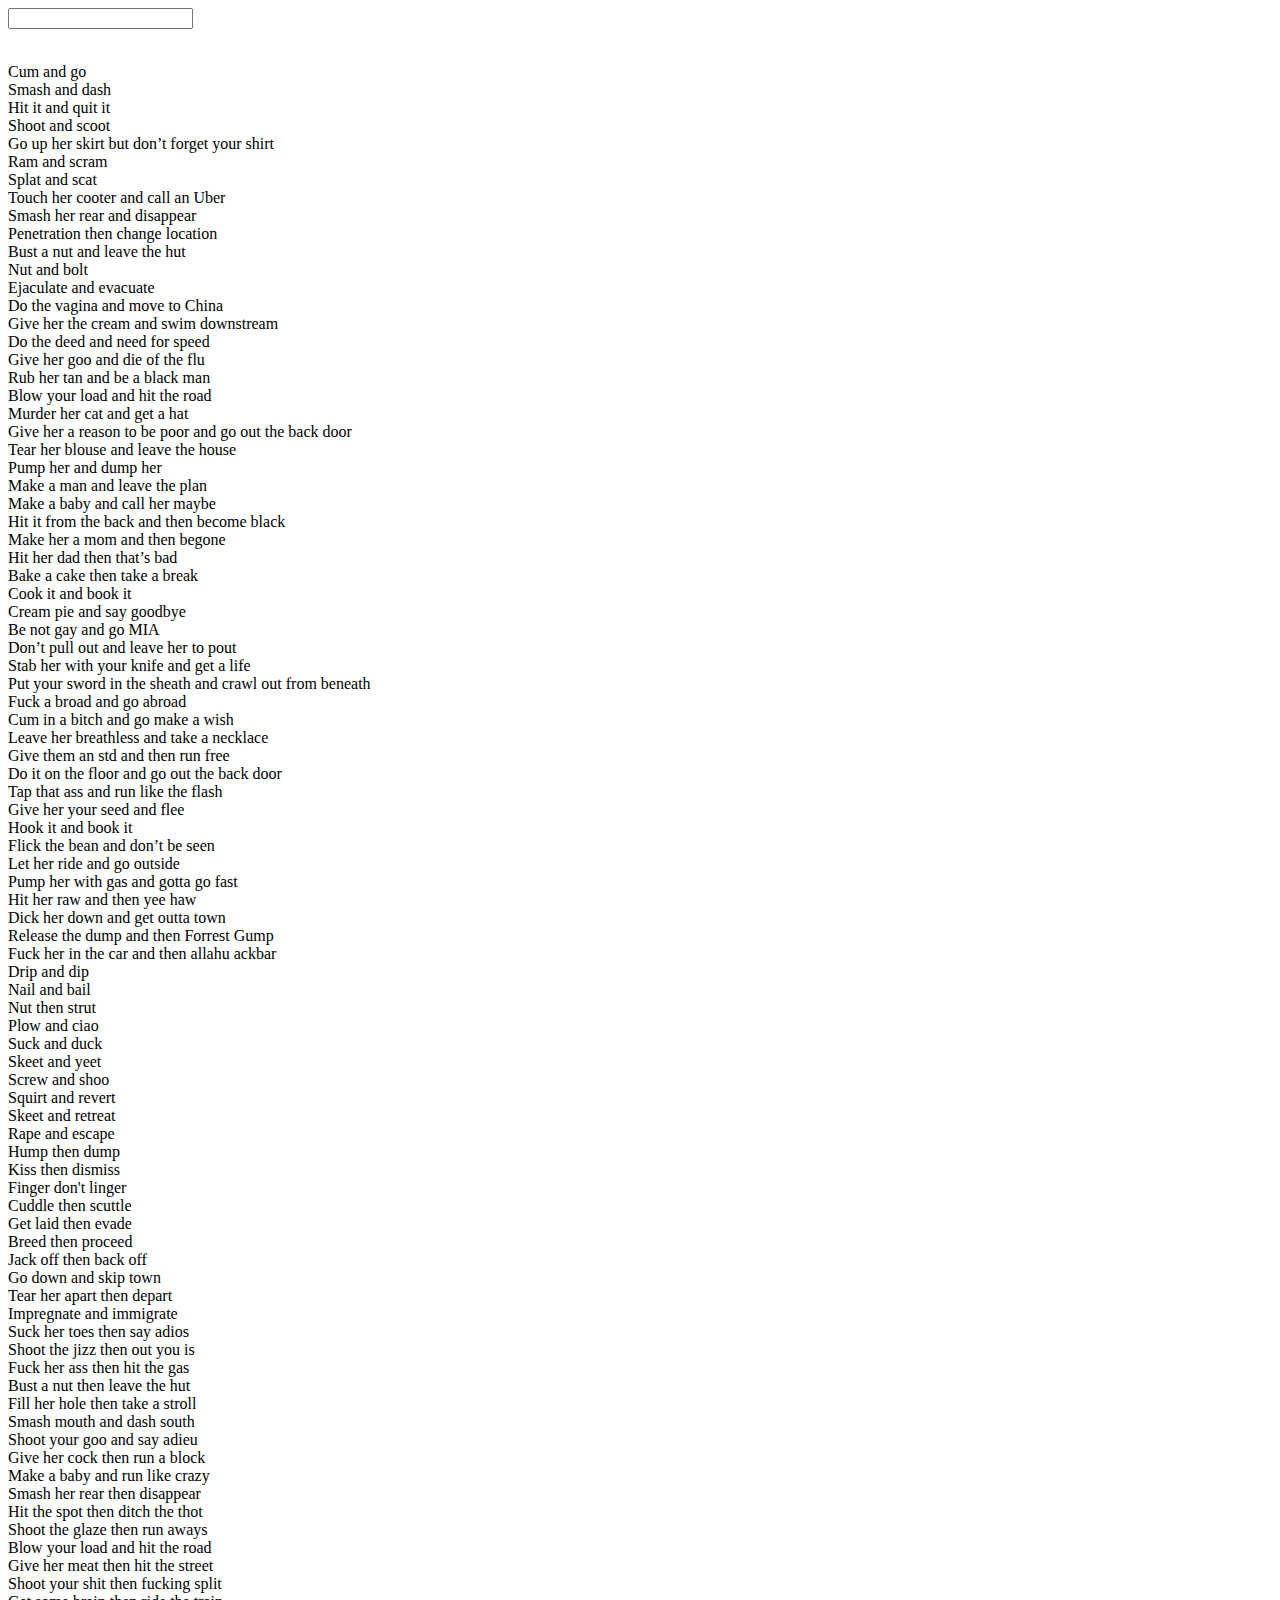
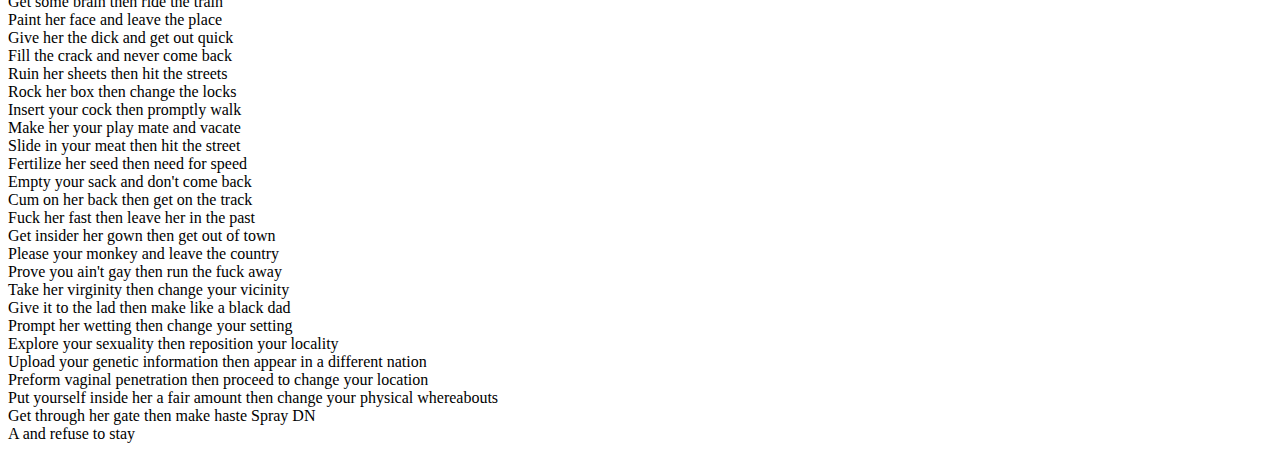
<file: test.html>
<!DOCTYPE html>
<html lang="en">

<head>
    <meta charset="UTF-8">
    <meta http-equiv="X-UA-Compatible" content="IE=edge">
    <meta name="viewport" content="width=device-width, initial-scale=1.0">
    <title>Document</title>
</head>

<body>
    <input type="text" id="in">
    <p id="out"></p>
</body>
<script>
    out = "";
    text = "Cum and go Smash and dash Hit it and quit it Shoot and scoot Go up her skirt but don’t forget your shirt Ram and scram Splat and scat Touch her cooter and call an Uber Smash her rear and disappear Penetration then change location Bust a nut and leave the hut Nut and bolt Ejaculate and evacuate Do the vagina and move to China Give her the cream and swim downstream Do the deed and need for speed Give her goo and die of the flu Rub her tan and be a black man Blow your load and hit the road Murder her cat and get a hat Give her a reason to be poor and go out the back door Tear her blouse and leave the house Pump her and dump her Make a man and leave the plan Make a baby and call her maybe Hit it from the back and then become black Make her a mom and then begone Hit her dad then that’s bad Bake a cake then take a break Cook it and book it Cream pie and say goodbye Be not gay and go MIA Don’t pull out and leave her to pout Stab her with your knife and get a life Put your sword in the sheath and crawl out from beneath Fuck a broad and go abroad Cum in a bitch and go make a wish Leave her breathless and take a necklace Give them an std and then run free Do it on the floor and go out the back door Tap that ass and run like the flash Give her your seed and flee Hook it and book it Flick the bean and don’t be seen Let her ride and go outside Pump her with gas and gotta go fast Hit her raw and then yee haw Dick her down and get outta town Release the dump and then Forrest Gump Fuck her in the car and then allahu ackbar Drip and dip Nail and bail Nut then strut Plow and ciao Suck and duck Skeet and yeet Screw and shoo Squirt and revert Skeet and retreat Rape and escape Hump then dump Kiss then dismiss Finger don't linger Cuddle then scuttle Get laid then evade Breed then proceed Jack off then back off Go down and skip town Tear her apart then depart Impregnate and immigrate Suck her toes then say adios Shoot the jizz then out you is Fuck her ass then hit the gas Bust a nut then leave the hut Fill her hole then take a stroll Smash mouth and dash south Shoot your goo and say adieu Give her cock then run a block Make a baby and run like crazy Smash her rear then disappear Hit the spot then ditch the thot Shoot the glaze then run aways Blow your load and hit the road Give her meat then hit the street Shoot your shit then fucking split Get some brain then ride the train Paint her face and leave the place Give her the dick and get out quick Fill the crack and never come back Ruin her sheets then hit the streets Rock her box then change the locks Insert your cock then promptly walk Make her your play mate and vacate Slide in your meat then hit the street Fertilize her seed then need for speed Empty your sack and don't come back Cum on her back then get on the track Fuck her fast then leave her in the past Get insider her gown then get out of town Please your monkey and leave the country Prove you ain't gay then run the fuck away Take her virginity then change your vicinity Give it to the lad then make like a black dad Prompt her wetting then change your setting Explore your sexuality then reposition your locality Upload your genetic information then appear in a different nation Preform vaginal penetration then proceed to change your location Put yourself inside her a fair amount then change your physical whereabouts Get through her gate then make haste Spray DNA and refuse to stay";

    function Do() {
        lines = text.split(/(?=[A-Z])/);
        for (let i = 0; i < lines.length; i++) {

            if (lines[i].split(" ").length > 2) {
                out += "<br/>";
            } else {}
            /*
            words = lines[i].split(" ");
            if (words.length <= 2) {} else {
                out += "<br/>";
            }
            */
            out += lines[i];
            console.log(out);
        }
        document.getElementById("out").innerHTML = out;
    }
    Do();
</script>

</html>
</file>
